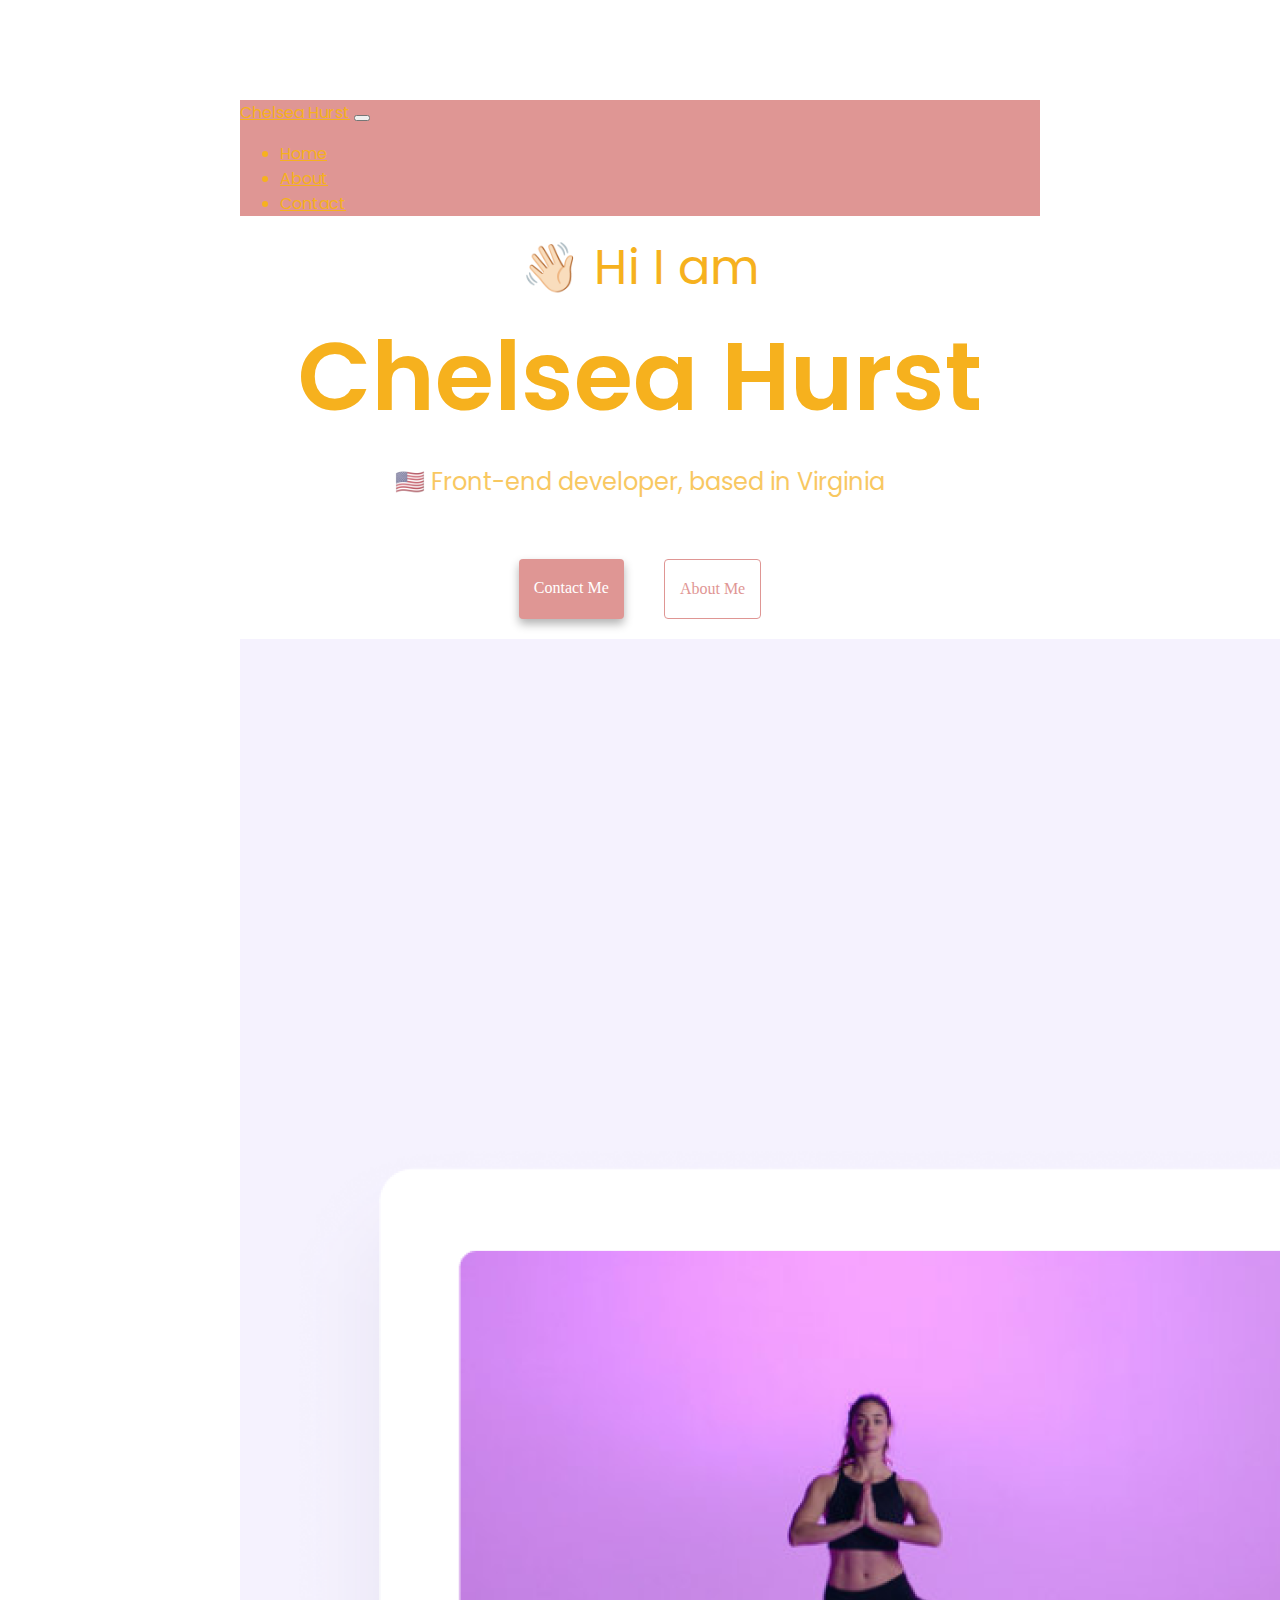
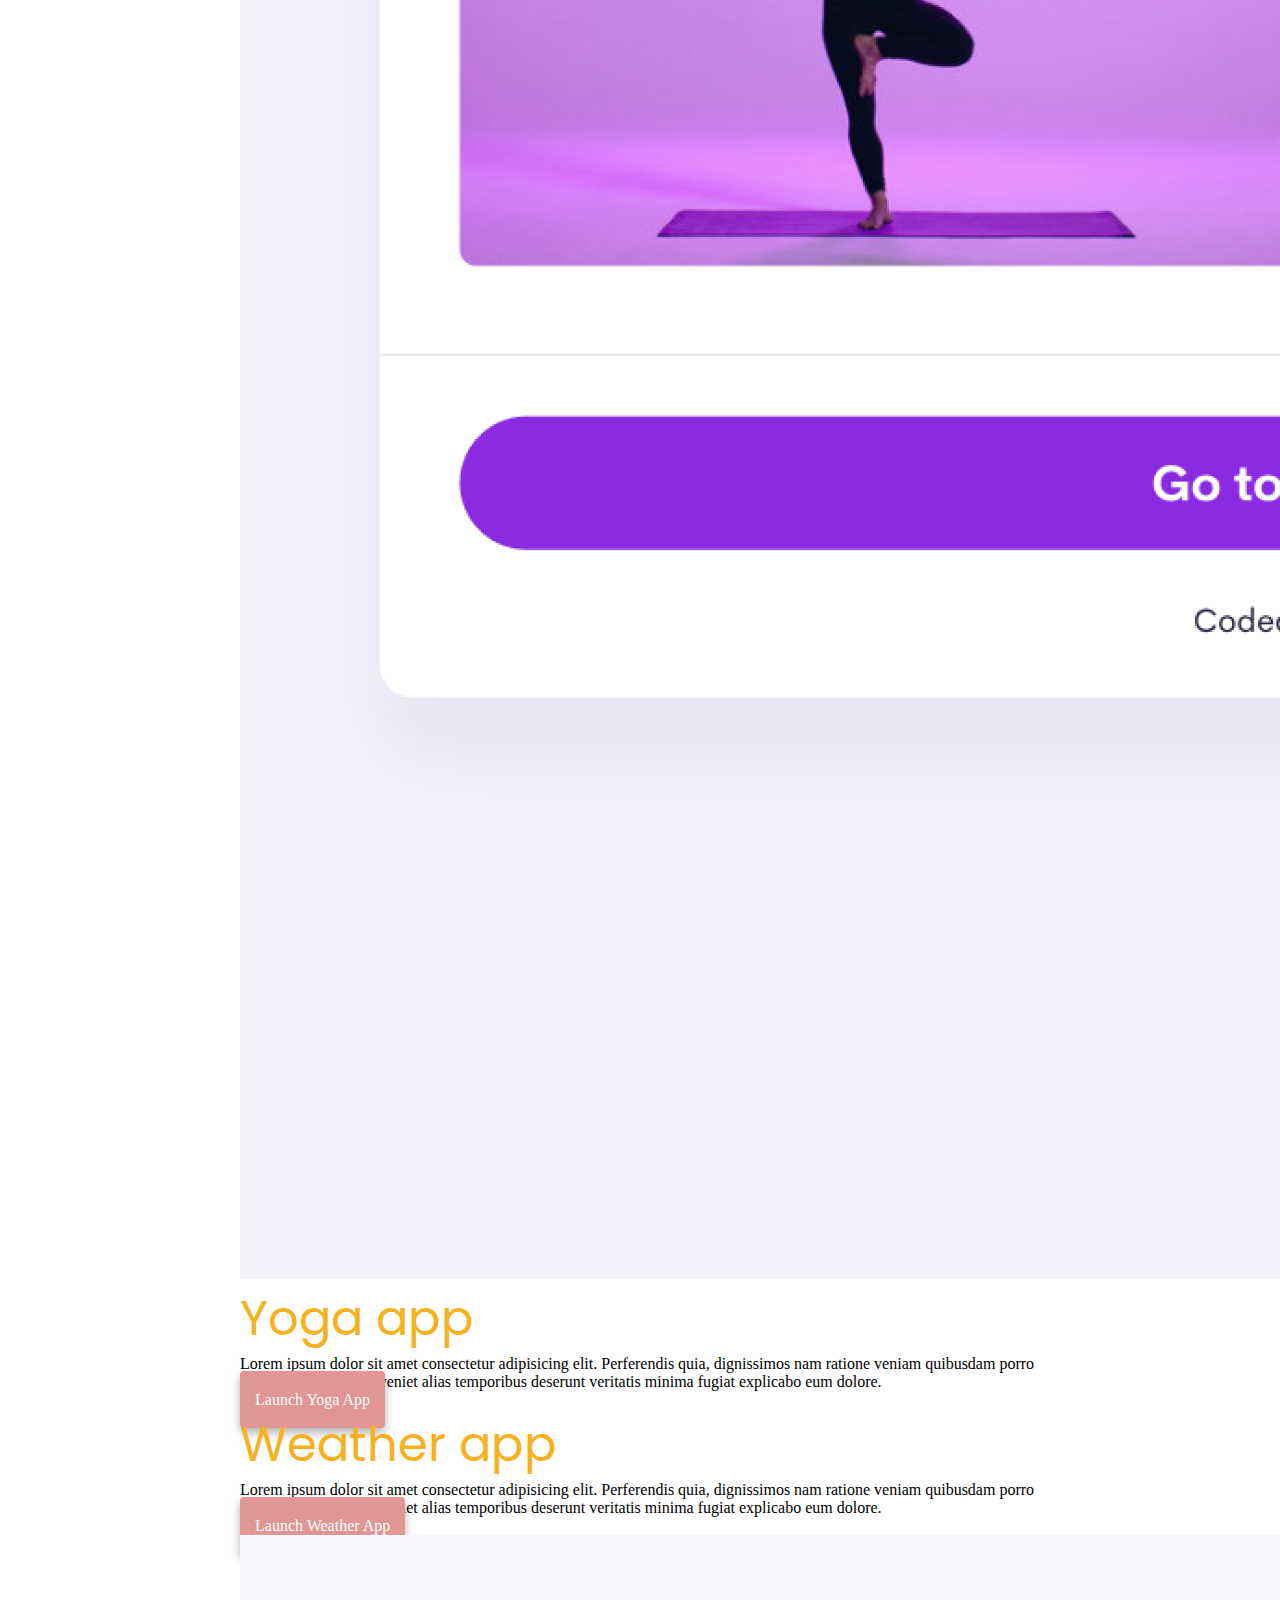
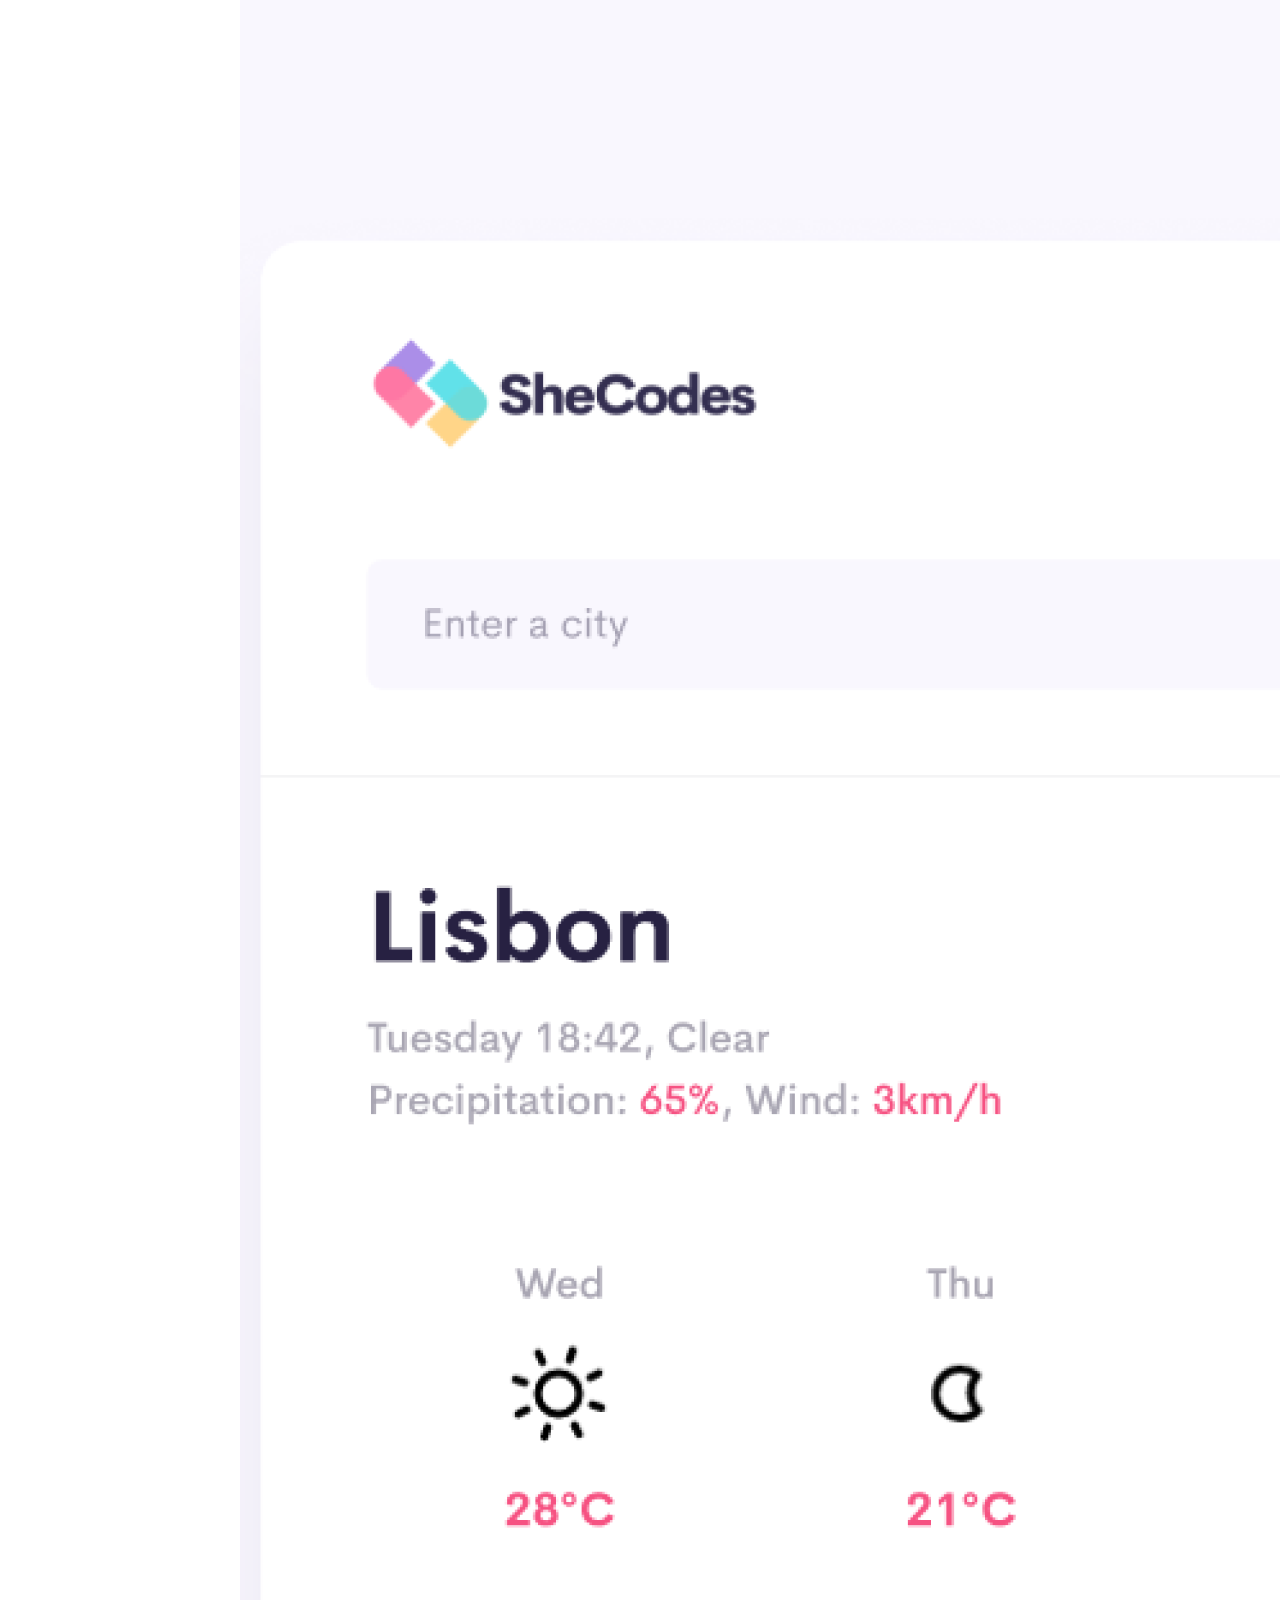
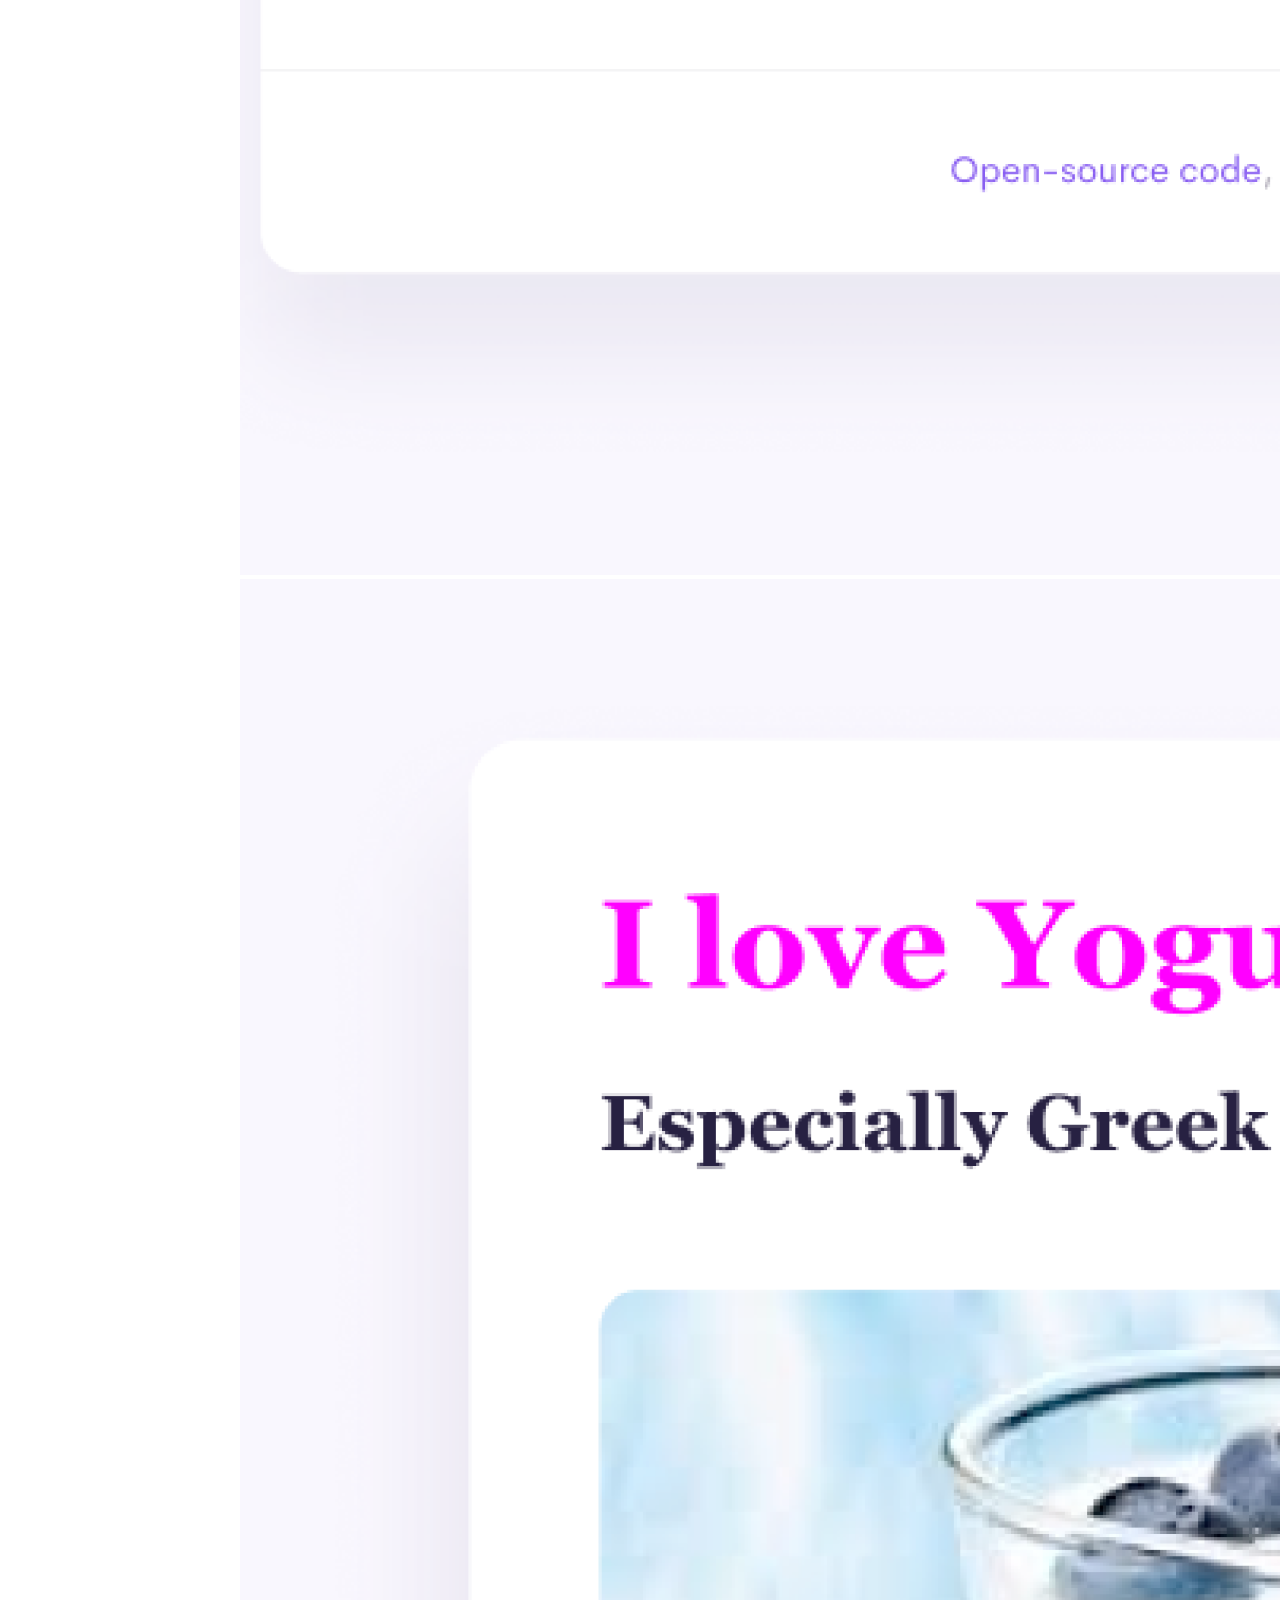
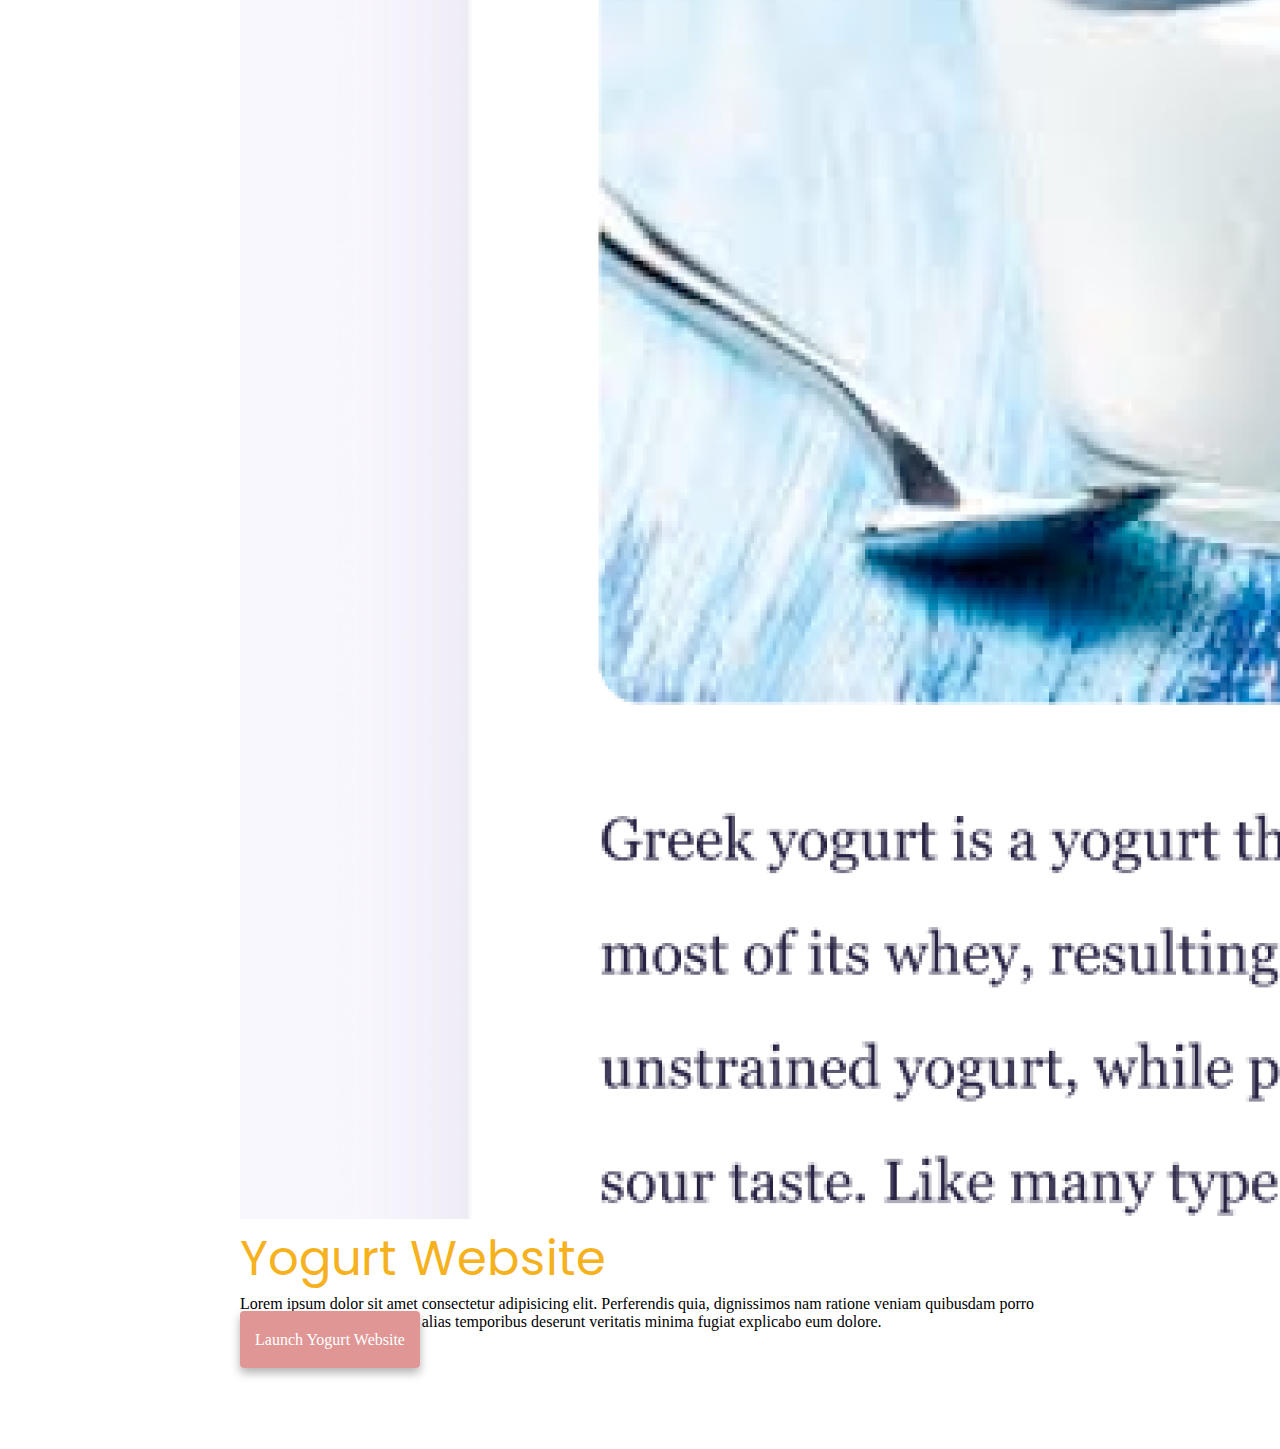
<file: index.html>
<!DOCTYPE html>
<html lang="en">
  <head>
    <meta charset="UTF-8" />
    <meta http-equiv="X-UA-Compatible" content="IE=edge" />
    <meta name="viewport" content="width=device-width, initial-scale=1.0" />
    <meta name="description" content="This is Chelsea Hurst's Online Coding and Design Portfolio. Check out some of my work, and reach out to collaborate.">
    <title>Front-end developer - Chelsea Hurst</title>
    <link
      href="https://cdn.jsdelivr.net/npm/bootstrap@5.0.1/dist/css/bootstrap.min.css"
      rel="stylesheet"
      integrity="sha384-+0n0xVW2eSR5OomGNYDnhzAbDsOXxcvSN1TPprVMTNDbiYZCxYbOOl7+AMvyTG2x"
      crossorigin="anonymous"
    />
    <script
      src="https://cdn.jsdelivr.net/npm/bootstrap@5.0.1/dist/js/bootstrap.bundle.min.js"
      integrity="sha384-gtEjrD/SeCtmISkJkNUaaKMoLD0//ElJ19smozuHV6z3Iehds+3Ulb9Bn9Plx0x4"
      crossorigin="anonymous"
    ></script>
    <link rel="preconnect" href="https://fonts.googleapis.com">
<link rel="preconnect" href="https://fonts.gstatic.com" crossorigin>
<link href="https://fonts.googleapis.com/css2?family=Poppins:wght@400;500;600&display=swap" rel="stylesheet">
    <link rel="stylesheet" href="css/style.css" />
  </head>
  <body>
    <nav class="navbar navbar-expand-lg navbar-light bg-light fixed-top">
      <div class="container-fluid">
        <a class="navbar-brand" href="/" title="Homepage">Chelsea Hurst</a>
        <button
          class="navbar-toggler"
          type="button"
          data-bs-toggle="collapse"
          data-bs-target="#navbarNav"
          aria-controls="navbarNav"
          aria-expanded="false"
          aria-label="Toggle navigation"
        >
          <span class="navbar-toggler-icon"></span>
        </button>
        <div class="collapse navbar-collapse" id="navbarNav">
          <ul class="navbar-nav">
            <li class="nav-item">
              <a class="nav-link active" aria-current="page" href="/" title="Homepage">Home</a>
            </li>
            <li class="nav-item">
              <a class="nav-link" href="/about.html" title="About Chelsea Hurst">About</a>
            </li>
            <li class="nav-item">
              <a class="nav-link" href="/about.html#contact" title="Contact Chelsea Hurst">Contact</a>
            </li>
            </li>
          </ul>
        </div>
      </div>
    </nav>
    <h2>👋🏻 Hi I am</h2>
    <h1>Chelsea Hurst</h1>
    <h3>🇺🇸 Front-end developer, based in Virginia </h3>
    <div class="navigation-links">
      <a href="/about.html#contact" class="contact-link" title="Contact Chelsea Hurst">Contact me</a>
      <a href="/about.html" class="about-link" title="About Chelsea Hurst">About me</a>
    </div>
    <div class="container">
      <div class="row mt-5">
        <div class="col-md-6">
          <img src="images/yoga.png" alt="Yoga App" class="img-fluid rounded d-none d-md-block">
        </div>
        <div class="col-md-6 text-center">
            <h2 class="portfolio mb-3">Yoga app</h2>
            <div class="portfolio-text">Lorem ipsum dolor sit amet consectetur adipisicing elit. Perferendis quia, dignissimos nam ratione veniam quibusdam porro omnis quam vel eos eveniet alias temporibus deserunt veritatis minima fugiat explicabo eum dolore.</div>
            <div class="mt-5">
              <a href="#" class="primary-links" title="Yoga App">Launch Yoga App</a>
            </div>
          </div>
      </div>
      <div class="row mt-5">         
          <div class="col-md-6 text-center">
              <h2 class="portfolio mb-3">Weather app</h2>
              <div class="portfolio-text">Lorem ipsum dolor sit amet consectetur adipisicing elit. Perferendis quia, dignissimos nam ratione veniam quibusdam porro omnis quam vel eos eveniet alias temporibus deserunt veritatis minima fugiat explicabo eum dolore.</div>
              <div class="mt-5">
                  <a href="#" class="primary-links" title="Weather App">Launch Weather App</a>
                </div>
          </div>
          <div class="col-6">
              <img src="images/weather.png" alt="Weather App" class="img-fluid rounded d-none d-md-block">
            </div>
      </div>
      <div class="row mt-5">               
          <div class="col-md-6">
              <img src="images/yogurt.png" alt="Yogurt Website" class="img-fluid rounded d-none d-md-block">
          </div>
          <div class="col-md-6 text-center">
              <h2 class="portfolio mb-3">Yogurt Website</h2>
              <div class="portfolio-text">Lorem ipsum dolor sit amet consectetur adipisicing elit. Perferendis quia, dignissimos nam ratione veniam quibusdam porro omnis quam vel eos eveniet alias temporibus deserunt veritatis minima fugiat explicabo eum dolore.</div>
              <div class="mt-5">
                  <a href="#" class="primary-links" title="Yogurt Project">Launch Yogurt Website</a>
                </div>
          </div>  
      </div>
    </div>
  </body>
</html>
</file>
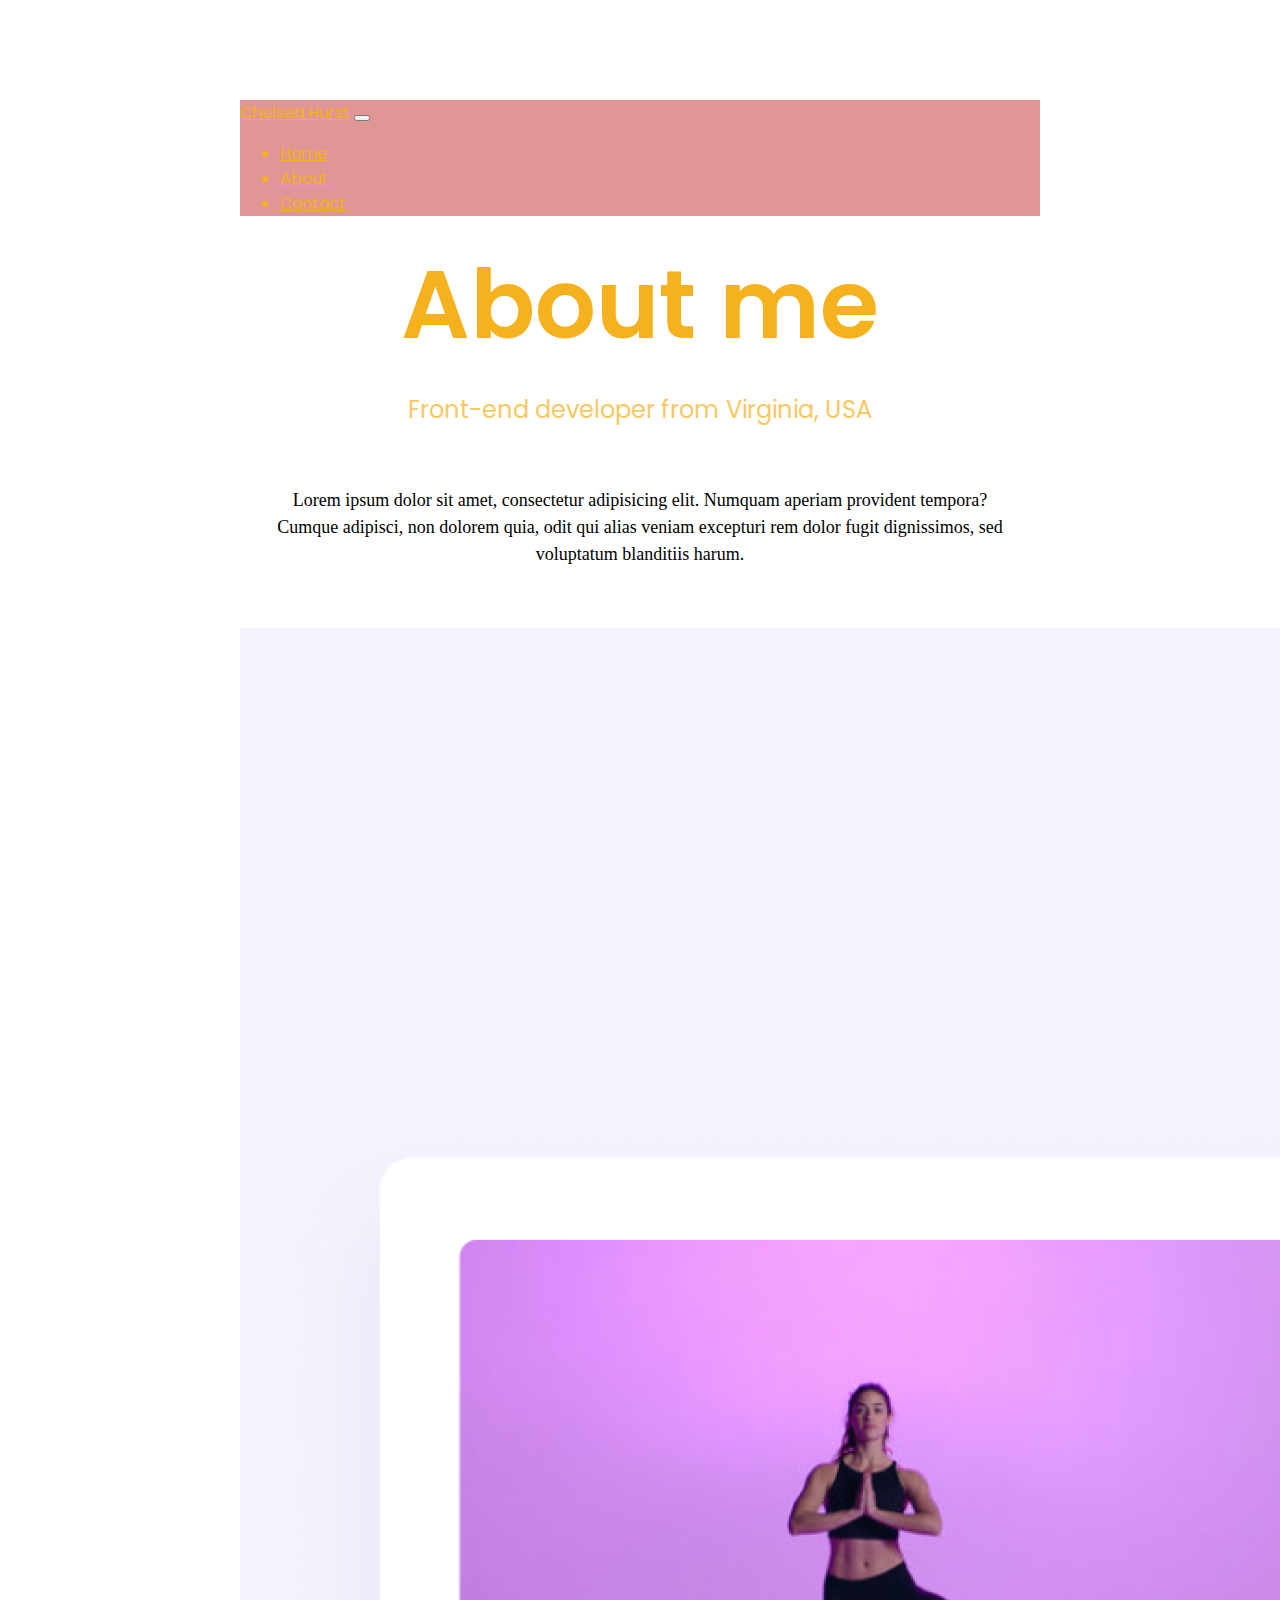
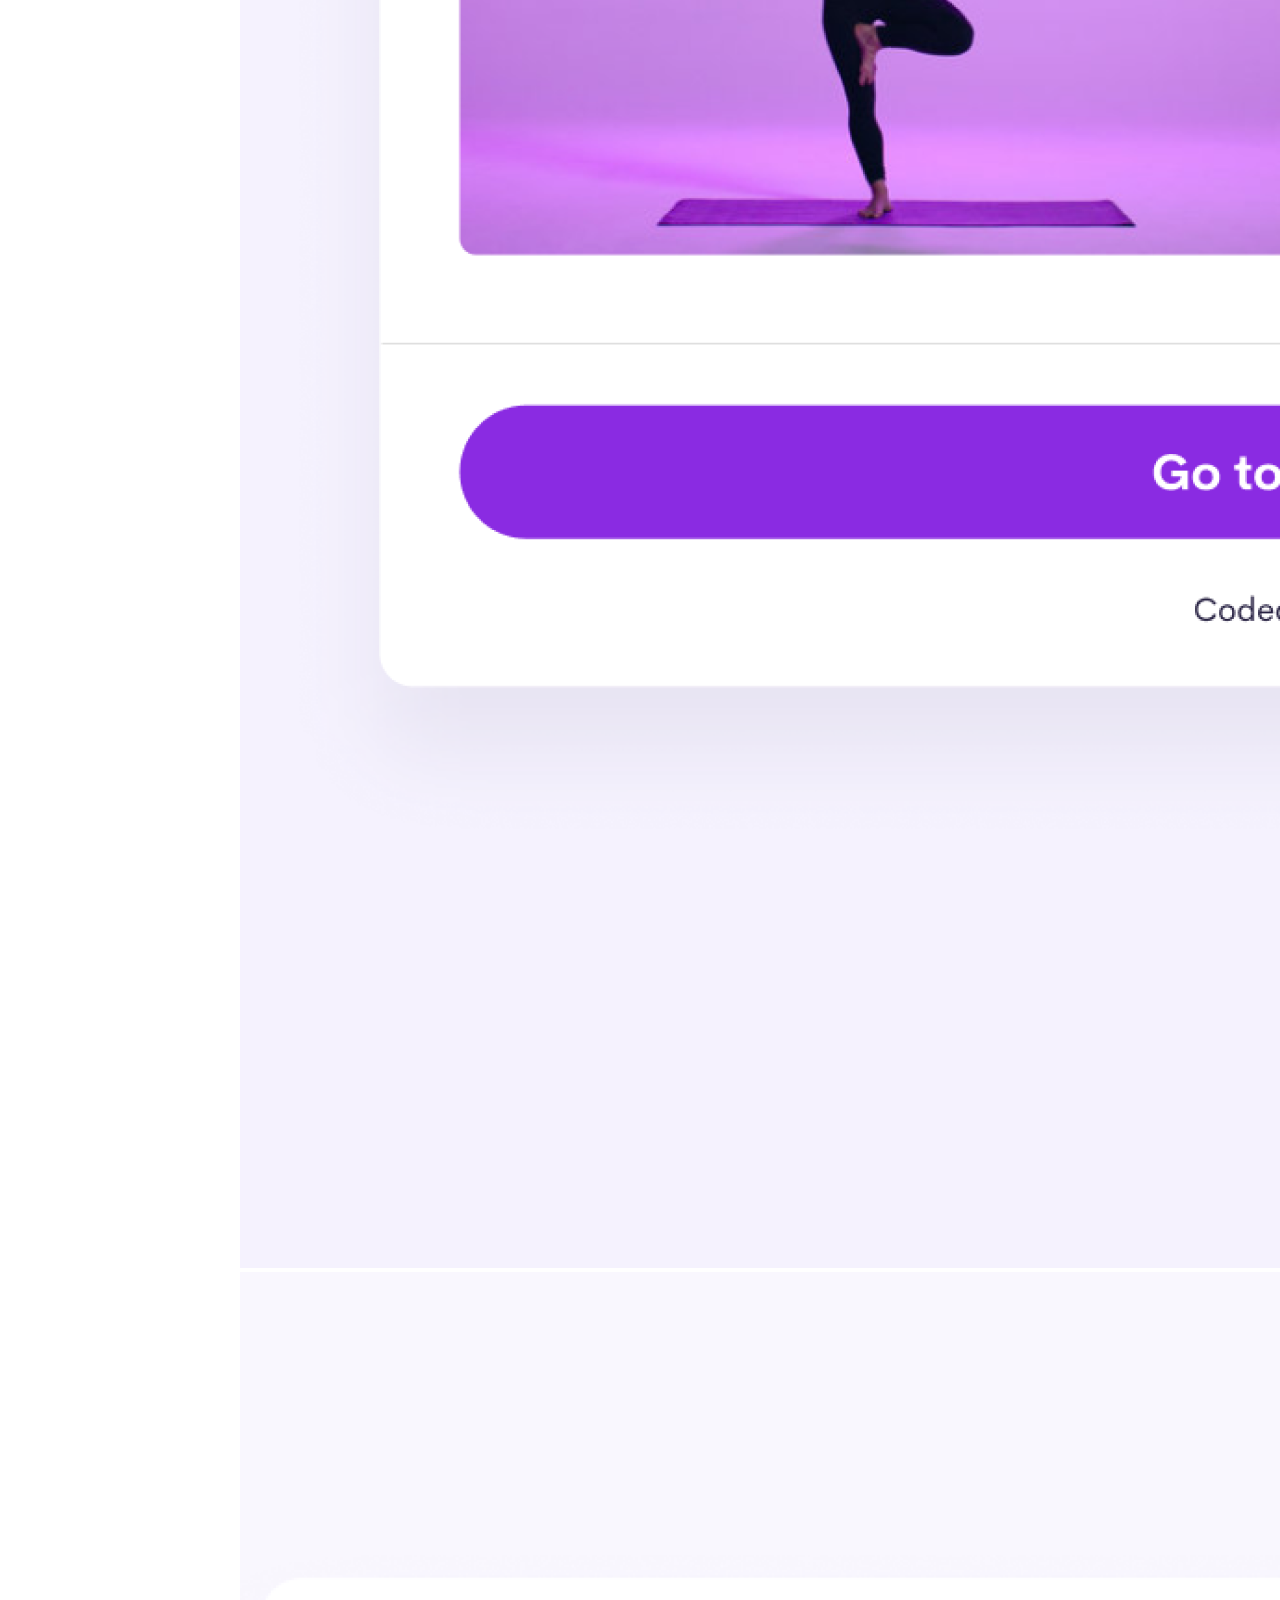
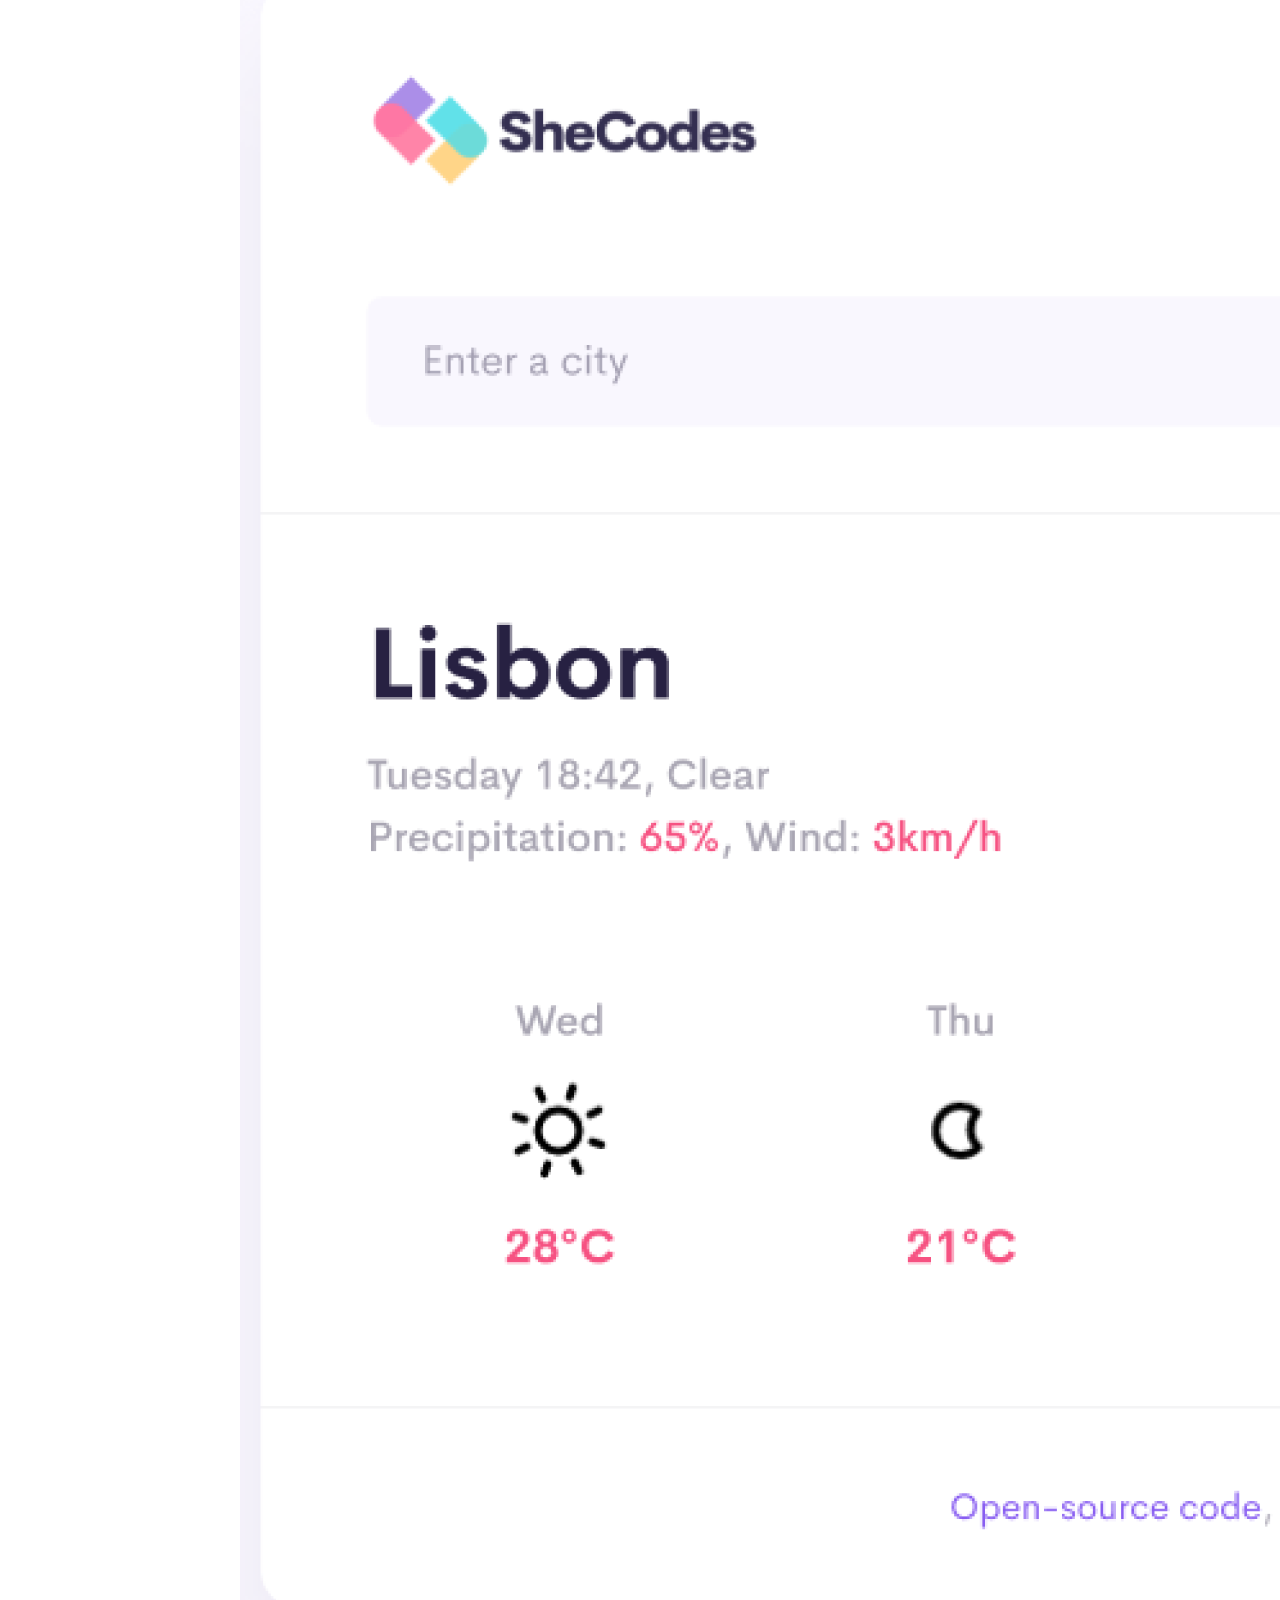
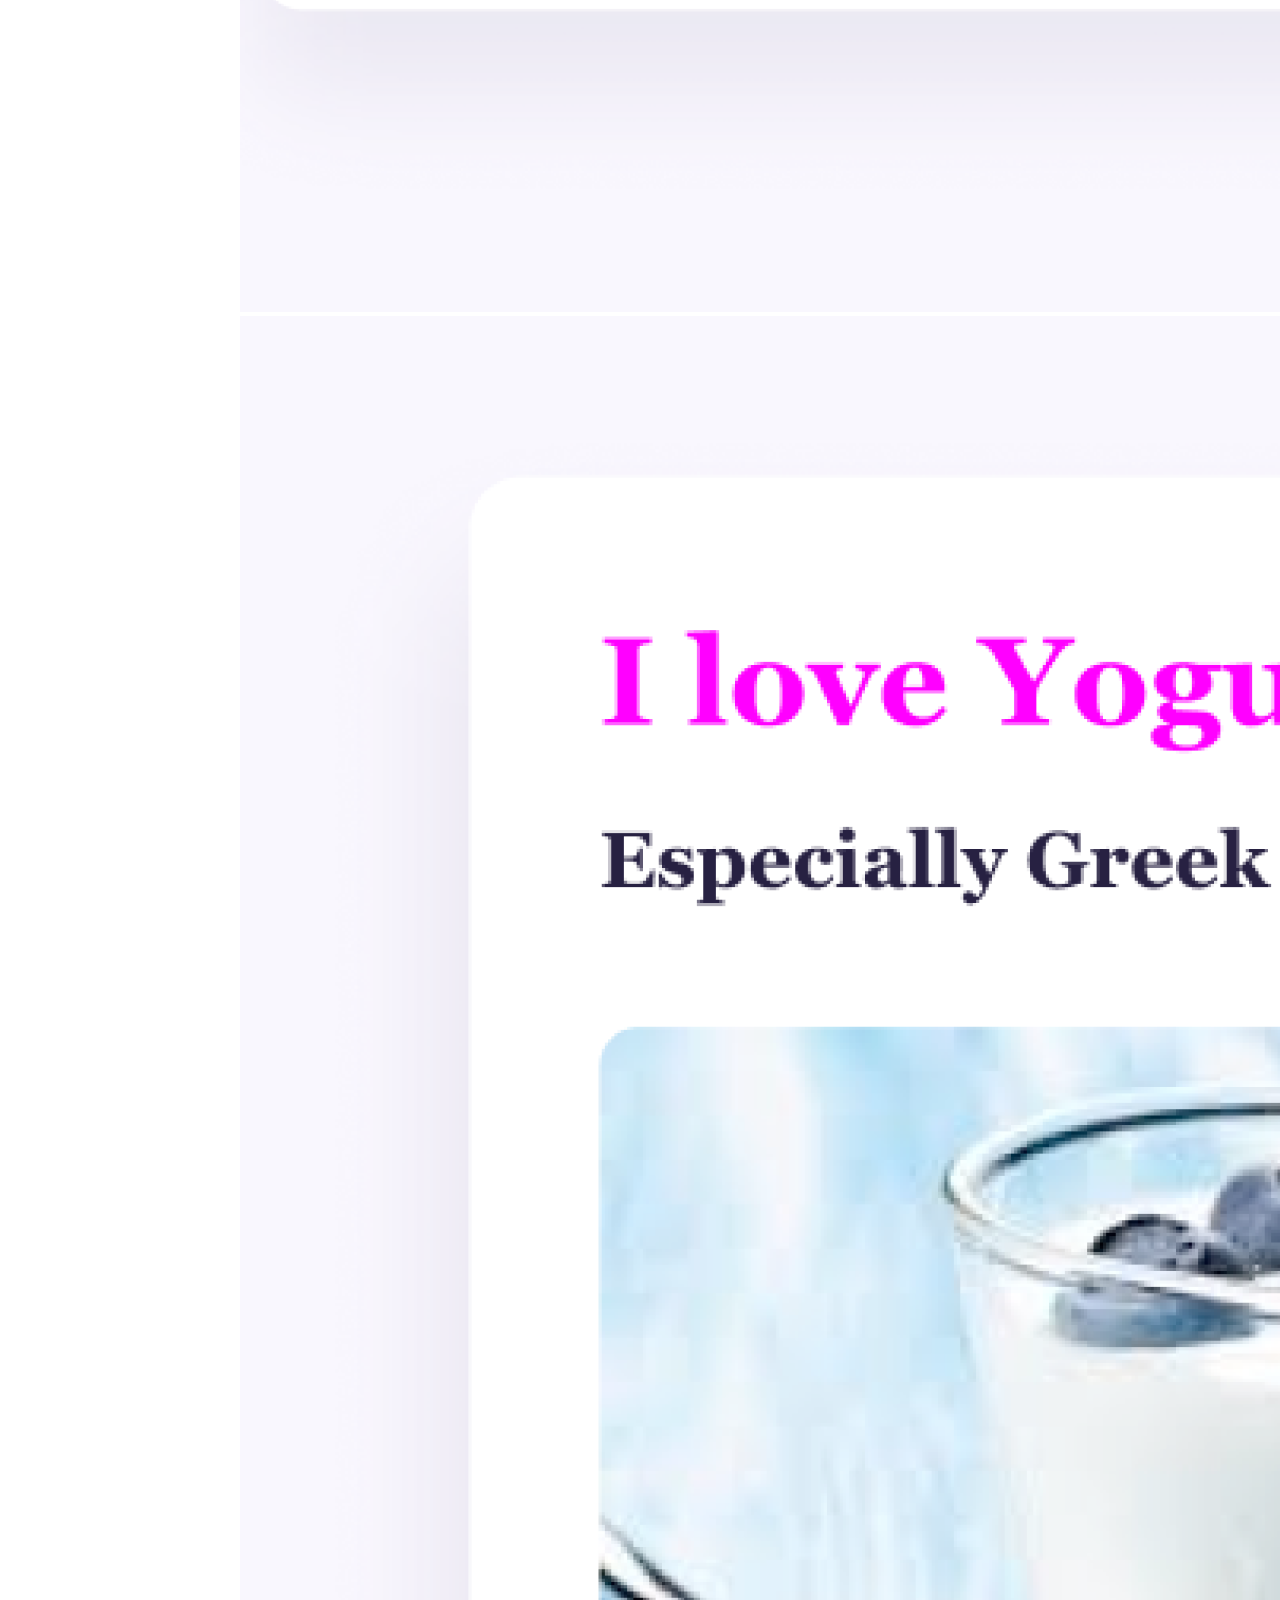
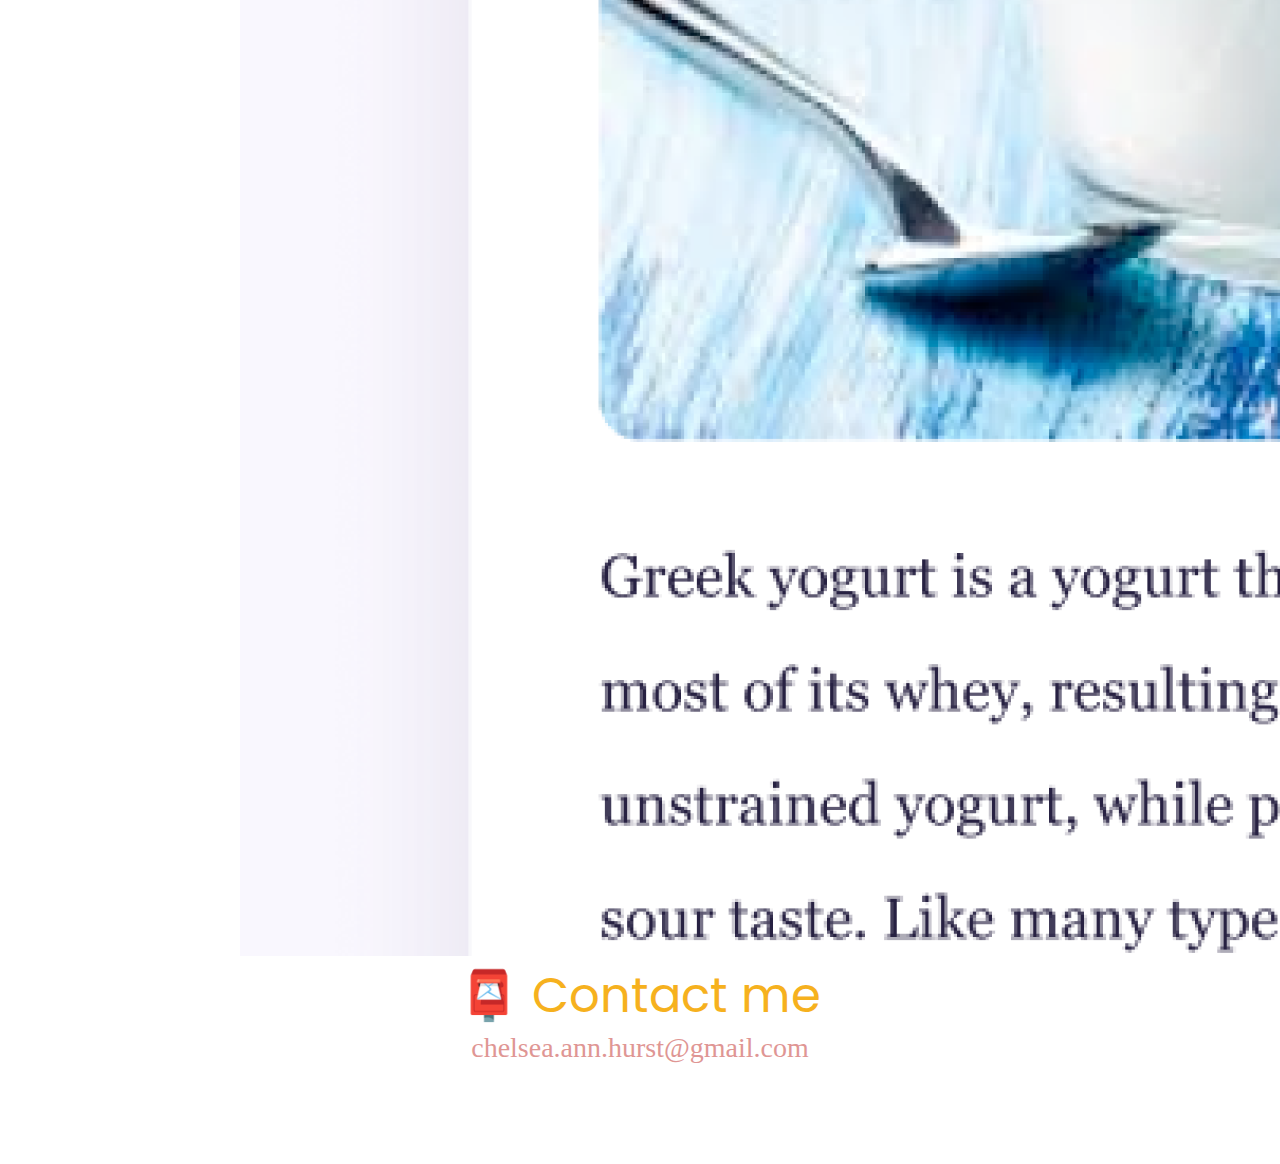
<file: about.html>
<!DOCTYPE html>
<html lang="en">
  <head>
    <meta charset="UTF-8" />
    <meta http-equiv="X-UA-Compatible" content="IE=edge" />
    <meta name="viewport" content="width=device-width, initial-scale=1.0" />
    <meta name="description" content="Get to know Chelsea Hurst and get contact info.">
    <link
      href="https://cdn.jsdelivr.net/npm/bootstrap@5.0.1/dist/css/bootstrap.min.css"
      rel="stylesheet"
      integrity="sha384-+0n0xVW2eSR5OomGNYDnhzAbDsOXxcvSN1TPprVMTNDbiYZCxYbOOl7+AMvyTG2x"
      crossorigin="anonymous"
    />
    <script src="https://cdn.jsdelivr.net/npm/bootstrap@5.0.1/dist/js/bootstrap.bundle.min.js" integrity="sha384-gtEjrD/SeCtmISkJkNUaaKMoLD0//ElJ19smozuHV6z3Iehds+3Ulb9Bn9Plx0x4" crossorigin="anonymous"></script>
    <link rel="preconnect" href="https://fonts.googleapis.com">
<link rel="preconnect" href="https://fonts.gstatic.com" crossorigin>
<link href="https://fonts.googleapis.com/css2?family=Poppins:wght@400;500;600&display=swap" rel="stylesheet">
    <link rel="stylesheet" href="css/style.css" />
    <title>About Chelsea Hurst</title>
  </head>
  <nav class="navbar navbar-expand-lg navbar-light bg-light fixed-top">
      <div class="container-fluid">
        <a class="navbar-brand" href="/" title="Homepage">Chelsea Hurst</a>
        <button
          class="navbar-toggler"
          type="button"
          data-bs-toggle="collapse"
          data-bs-target="#navbarNav"
          aria-controls="navbarNav"
          aria-expanded="false"
          aria-label="Toggle navigation"
        >
          <span class="navbar-toggler-icon"></span>
        </button>
        <div class="collapse navbar-collapse" id="navbarNav">
          <ul class="navbar-nav">
            <li class="nav-item">
              <a class="nav-link active" aria-current="page" href="/" title="Homepage">Home</a>
            </li>
            <li class="nav-item">
              <a class="nav-link" href="/about.html" title="About Chelsea Hurst">About</a>
            </li>
            <li class="nav-item">
              <a class="nav-link" href="/about.html#contact" title="Contact Chelsea Hurst">Contact</a>
            </li>
            </li>
          </ul>
        </div>
      </div>
    </nav>
  <body>
    <h1>About me</h1>
    <h3>Front-end developer from Virginia, USA</h3>
    <div class="about-paragraphs">
      <p>
        Lorem ipsum dolor sit amet, consectetur adipisicing elit. Numquam
        aperiam provident tempora? Cumque adipisci, non dolorem quia, odit qui
        alias veniam excepturi rem dolor fugit dignissimos, sed voluptatum
        blanditiis harum.
      </p>
    </div>
    <div class="container">
      <div class="row mb-5">
        <div class="col-sm-4">
          <img src="images/yoga.png" alt="Yoga App" class="img-fluid p-2 mb-4 shadow rounded" />
        </div>
        <div class="col-sm-4">
          <img src="images/weather.png" alt="Weather App" class="img-fluid p-2 mb-4 shadow rounded" />
        </div>
        <div class="col-sm-4">
          <img src="images/yogurt.png" alt="Yogurt Website" class="img-fluid p-2 mb-4 shadow rounded" />
        </div>
      </div>
    </div>
    <div id="contact">
      <h2 class="contact-me">📮 Contact me</h2>
      <a href="mailto:chelsea.ann.hurst@gmail.com" class="email-link"
        >chelsea.ann.hurst@gmail.com</a>
    </div>
  </body>
</html>
</file>
<file: css/style.css>
:root {
  --primary-color: #df9694;
  --secondary-color: #f6b11e;
  --box-shadow: 0 5px 10px rgba(0, 0, 0, 0.3);
}

body {
  margin: 100px auto;
  max-width: 800px;
}

h1,
h2,
h3 {
  text-align: center;
  margin: 0;
  color: var(--secondary-color);
  font-family: "Poppins", sans-serif;
}

h1 {
  font-size: 96px;
  font-weight: 600;
}

h2 {
  font-size: 48px;
  font-weight: 400;
}

h3 {
  font-size: 24px;
  opacity: 0.7;
  font-weight: 400;
  margin: 15px 10px;
}

p {
  padding: 20px;
  border-radius: 4px;
  font-size: 18px;
  line-height: 1.5;
  text-align: center;
}

.navbar {
  background-color: var(--primary-color) !important;
  font-family: "Poppins", sans-serif;
  color: var(--secondary-color) !important;
}

.navbar-brand,
.nav-link {
  color: var(--secondary-color) !important;
}

.navigation-links {
  display: flex;
  margin-top: 40px;
  justify-content: center;
}

.navigation-links a {
  margin: 20px;
  border-radius: 4px;
  padding: 20px 15px;
  text-decoration: none;
  text-transform: capitalize;
}

.contact-link {
  background: var(--primary-color);
  box-shadow: var(--box-shadow);
  color: white;
}

.about-link {
  color: var(--primary-color);
  border: 1px solid var(--primary-color);
}

.homepage-link {
  color: var(--primary-color);
  text-align: center;
  display: block;
}

.about-paragraphs {
  display: flex;
  margin: 30px 0;
}

.about-paragraphs p {
  margin: 10px;
}

.email-link {
  display: flex;
  justify-content: center;
  color: var(--primary-color);
  font-size: 28px;
  text-decoration: none;
}

.email-link:hover {
  text-decoration: underline;
}

.primary-links {
  border-radius: 4px;
  padding: 20px 15px;
  text-decoration: none;
  text-transform: capitalize;
  background: var(--primary-color);
  box-shadow: var(--box-shadow);
  color: white;
}

@media (max-width: 576px) {
  h1 {
    font-size: 48px;
  }
  .contact-me {
    font-size: 35px;
  }
  .email-link {
    font-size: 20px;
  }
}

@media (min-width: 576px) {
  .portfolio {
    text-align: left;
  }
  .portfolio-text {
    text-align: left;
  }
}
</file>
